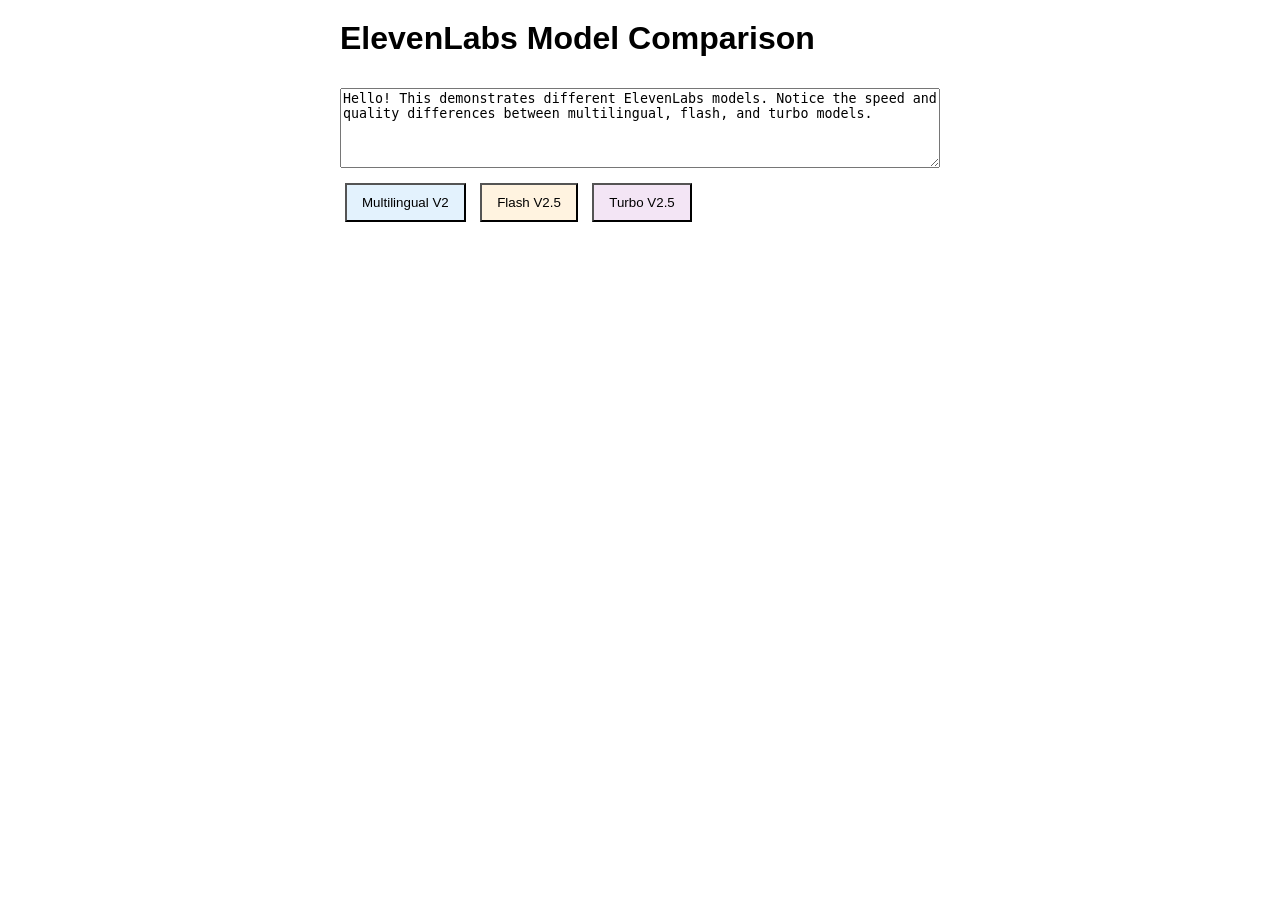
<file: huy.html>
<html>
<head>
    <style>
        body { font-family: Arial, sans-serif; max-width: 600px; margin: 0 auto; padding: 20px; }
        textarea { width: 100%; height: 80px; margin: 10px 0; }
        button { margin: 5px; padding: 10px 15px; cursor: pointer; }
        .multilingual { background-color: #e3f2fd; }
        .flash { background-color: #fff3e0; }
        .turbo { background-color: #f3e5f5; }
        .status { margin: 10px 0; padding: 5px; font-size: 14px; }
    </style>
</head>
<body>
    <script src="https://js.puter.com/v2/"></script>
    
    <h1>ElevenLabs Model Comparison</h1>
    
    <textarea id="text-input" placeholder="Enter text to convert to speech...">Hello! This demonstrates different ElevenLabs models. Notice the speed and quality differences between multilingual, flash, and turbo models.</textarea>
    
    <div>
        <button class="multilingual" onclick="playAudio('eleven_multilingual_v2')">Multilingual V2</button>
        <button class="flash" onclick="playAudio('eleven_flash_v2_5')">Flash V2.5</button>
        <button class="turbo" onclick="playAudio('eleven_turbo_v2_5')">Turbo V2.5</button>
    </div>
    
    <div id="status" class="status"></div>

    <script>
        const textInput = document.getElementById('text-input');
        const statusDiv = document.getElementById('status');
        
        async function playAudio(model) {
            const text = textInput.value.trim();
            
            if (!text) {
                statusDiv.textContent = 'Please enter some text first!';
                return;
            }
            
            statusDiv.textContent = `Converting with ${model}...`;
            
            try {
                const audio = await puter.ai.txt2speech(text, {
                    provider: "elevenlabs",
                    voice: "21m00Tcm4TlvDq8ikWAM",
                    model: model
                });
                
                statusDiv.textContent = `Playing ${model} audio`;
                audio.play();
            } catch (error) {
                statusDiv.textContent = `Error: ${error.message}`;
            }
        }
    </script>
</body>
</html>
</file>
